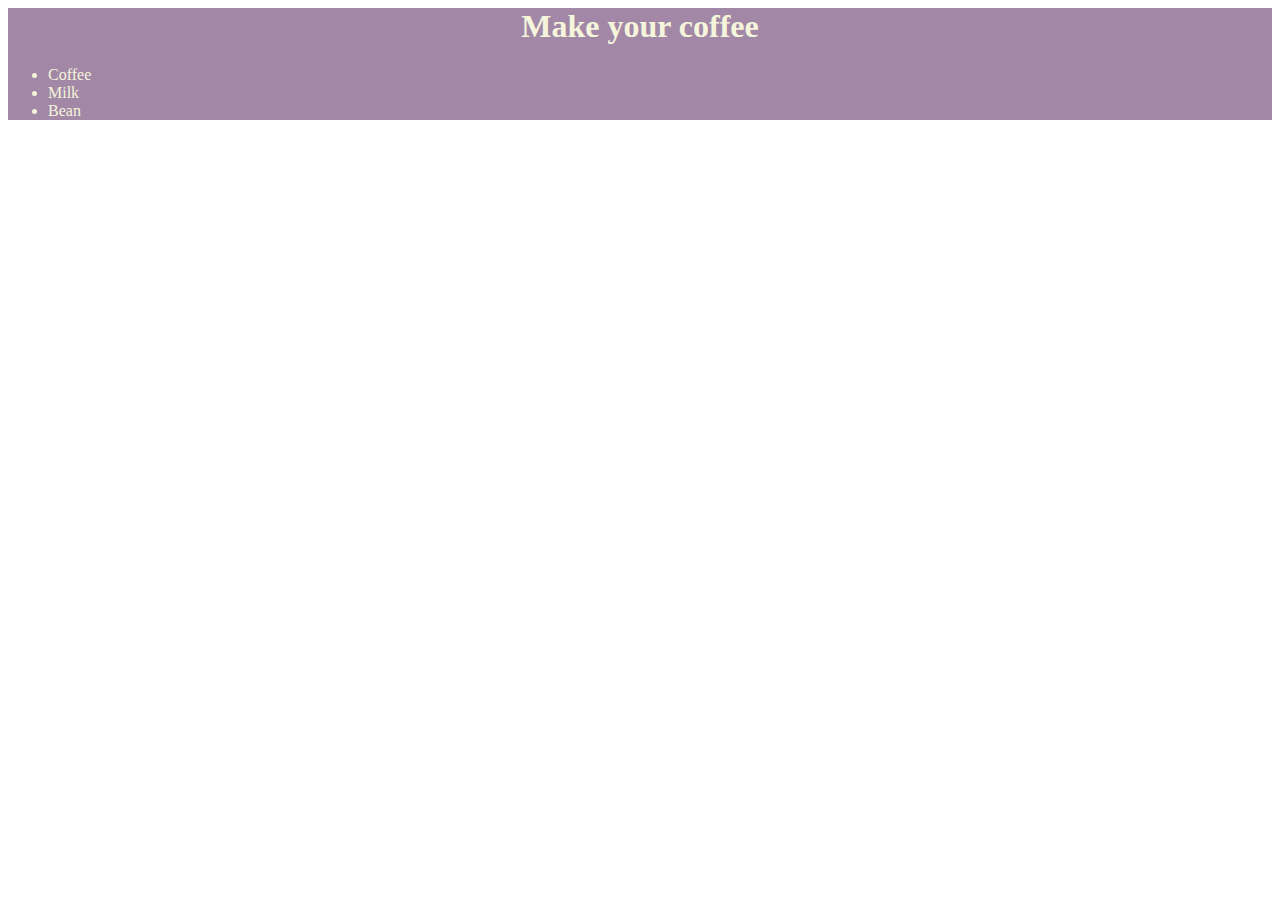
<file: index.html>
<html>
<head>


    <title>Classwork 2</title>
<link rel="stylesheet" href="style.css">
    
</head>
<body>
    <div><h1>Make your coffee</h1>
    <ul>
        <li>Coffee</li>
        <li>Milk</li>
        <li>Bean</li>

    </ul>
</div>
</body>
</html>
</file>
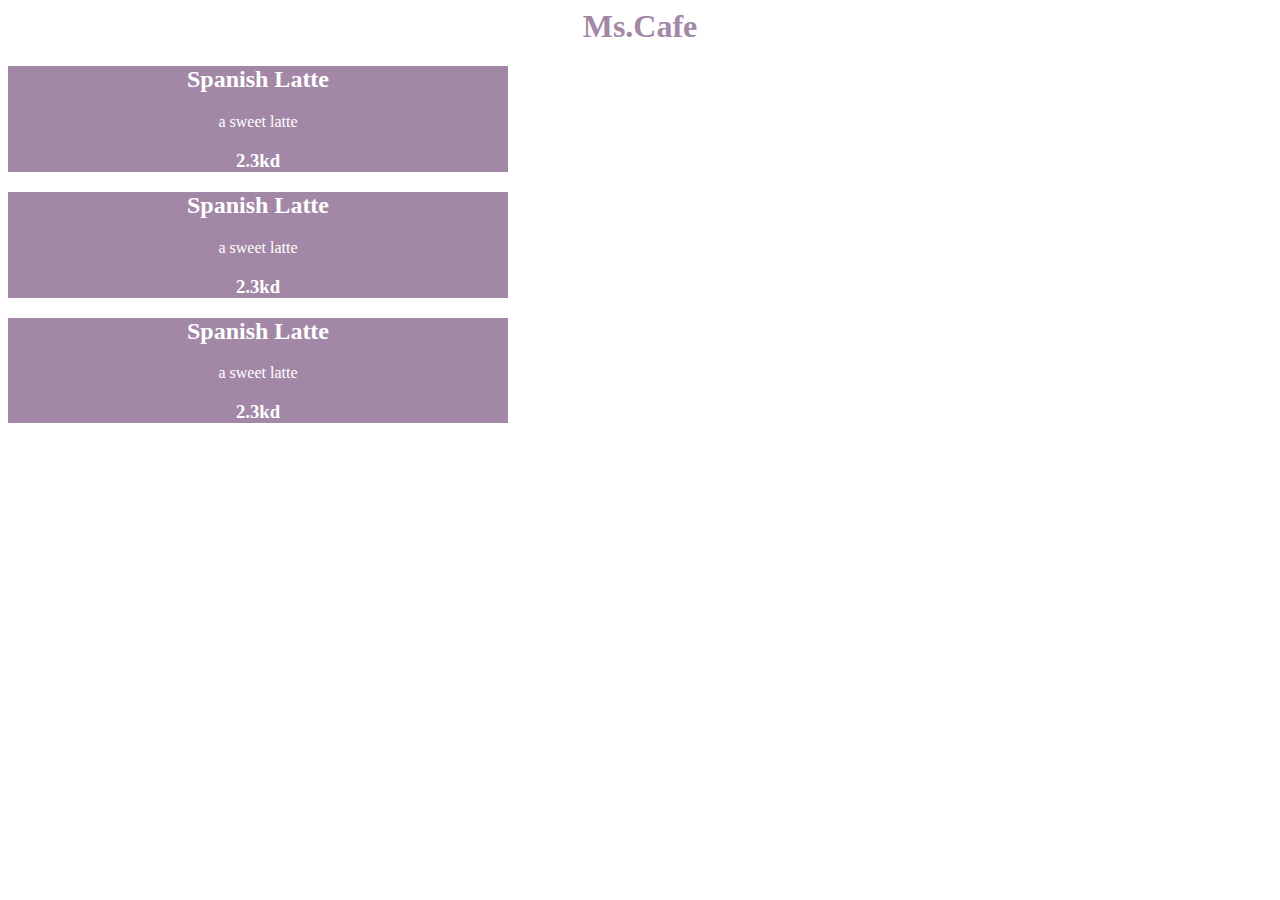
<file: CW2_1.html>
<html lang="en">
<head>

    <title></title>
<link rel="stylesheet" href="style2.css">
</head>
<h1 class =mc >Ms.Cafe</h1>
<body>
<div class="card">
    
    <h2 id="dish-name">Spanish Latte</h2>
<p>a sweet latte</p>
<h3>2.3kd</h3>
</div>
<div class="card">
    
    <h2 id="dish-name">Spanish Latte</h2>
<p>a sweet latte</p>
<h3>2.3kd</h3>
</div>
<div class="card">
    
    <h2 id="dish-name">Spanish Latte</h2>
<p>a sweet latte</p>
<h3>2.3kd</h3>
</div>
</body>
</html>
</file>
<file: style.css>
.happy{
    font-size: 64px;
    font-style: oblique;
    color:black; 
    text-align: center;
    
}
body{
    
    color: beige;
}

div{
   font-style: inherit;
    background-color:#A288A6;
    color: beige;
    
}

h1{
    text-align: center;
}
</file>
<file: style2.css>
.mc{
    color: #A288A6;
    text-align: center;
}

div{
    background-color: #A288A6;
    color: white;
    
}

.card{
    width: 500px;
    background-color: #A288A6;
    text-align: center;
}

#dish-name{
    color: white;
}
</file>
